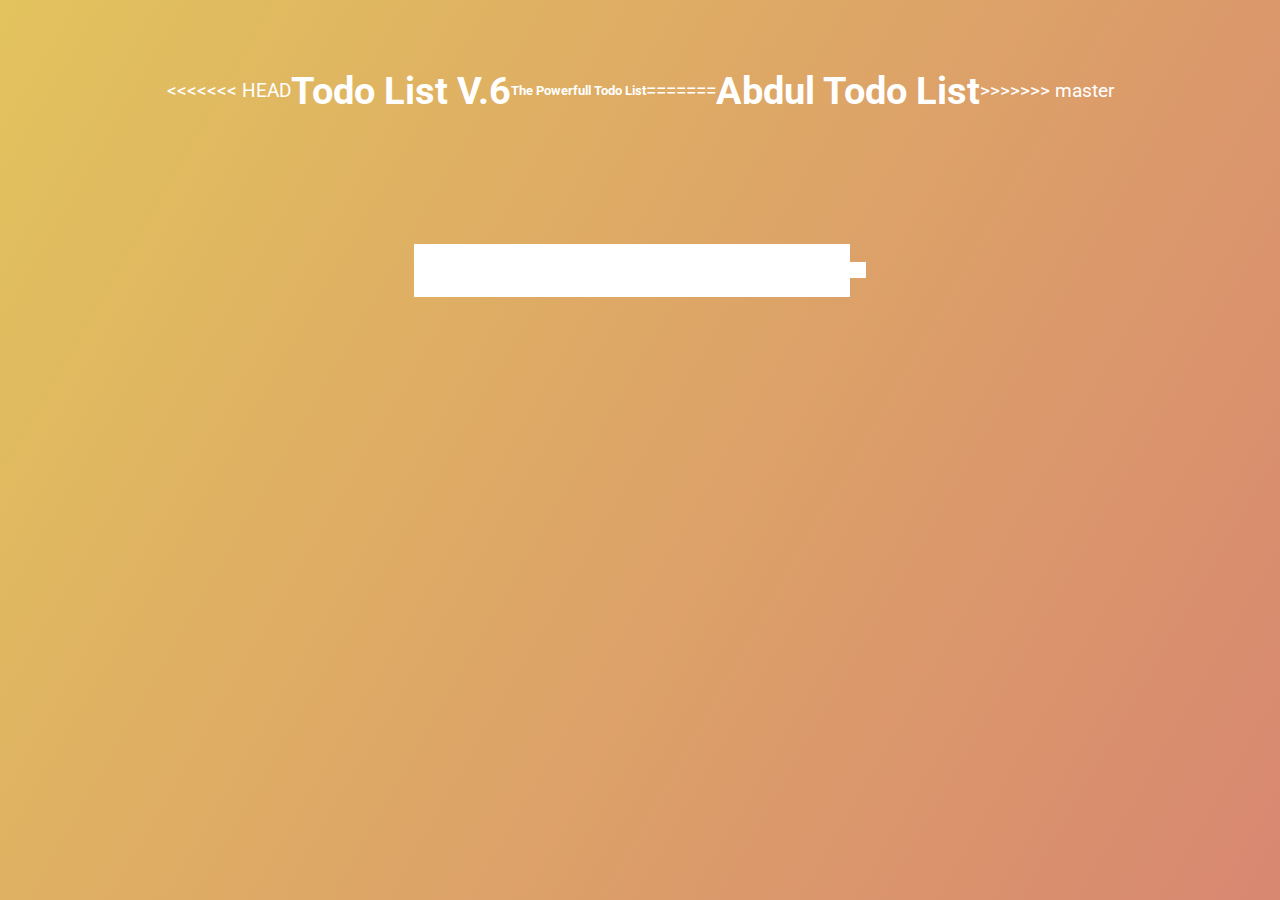
<file: index.html>
<!DOCTYPE html>
<html lang="en">
<head>
    <meta charset="UTF-8">
    <meta name="viewport" content="width=device-width, initial-scale=1.0">
    <link href="https://fonts.googleapis.com/css2?family=Roboto&display=swap" rel="stylesheet"> 
    <link rel="stylesheet" href="https://cdnjs.cloudflare.com/ajax/libs/font-awesome/5.14.0/css/all.min.css" integrity="sha512-1PKOgIY59xJ8Co8+NE6FZ+LOAZKjy+KY8iq0G4B3CyeY6wYHN3yt9PW0XpSriVlkMXe40PTKnXrLnZ9+fkDaog==" crossorigin="anonymous" />
    <link rel="stylesheet" href="./css/style.css">
    <title>TODO List</title>
</head>
<body>

    <header>
<<<<<<< HEAD
        <h1>Todo List V.6</h1>
        <h6>The Powerfull Todo List</h6>
=======
        <h1>Abdul Todo List</h1>
>>>>>>> master
    </header>
    <form>
        <input type="text" class="todo-input">
        <button class="todo-button">
            <i class="fas fa-plus-square"></i>
        </button>
    </form>
    <div class="todo-container">
        <ul class="todo-list">
                        
        </ul>
    </div>
    <script src="./js/app.js"></script>
</body>
</html>
</file>
<file: css/style.css>
* {
    margin: 0;
    padding: 0;
    box-sizing: border-box;
}
body {
    background-image: linear-gradient(120deg, #e2c35d, #d88771);
    color: white;
    font-family: "Roboto", sans-serif;
    min-height: 100vh;
}

header{
    font-size: 1.2rem;
}

header,
form {
    min-height: 20vh;
    display: flex;
    justify-content: center;
    align-items: center;
}
form input,
form button {
    padding: 0.5rem;
    font-size: 2rem;
    border: none;
    background: white;
}

form button{
    color: #d88771;
    background: white;
    cursor: pointer;
    transition: all 0.3s ease;
}
form button:hover {
    background: #d88771;
    color: white;

}

.todo-container {
    display: flex;
    justify-content: center;
    align-items: center;
}
.todo-list {
    min-width: 30%;
    list-style: none;
}
.todo {
    margin: 0.5rem;
    background: white;
    color: black;
    font-size: 1.5rem;
    display: flex;
    justify-content: space-between;
    align-items: center;
}
.todo li {
    flex: 1;
}
.trash-btn,
.complete-btn {
    background: #ff6f47;
    color: white;
    border: none;
    padding: 1rem;
    cursor: pointer;
    font-size: 1rem;
}
.complete-btn {
    background: rgb(73, 204, 73);
}
.todo-item {
    padding: 0rem 0.5rem;
}
.fa-trash,
.fa-check {
    pointer-events: none;
}
</file>
